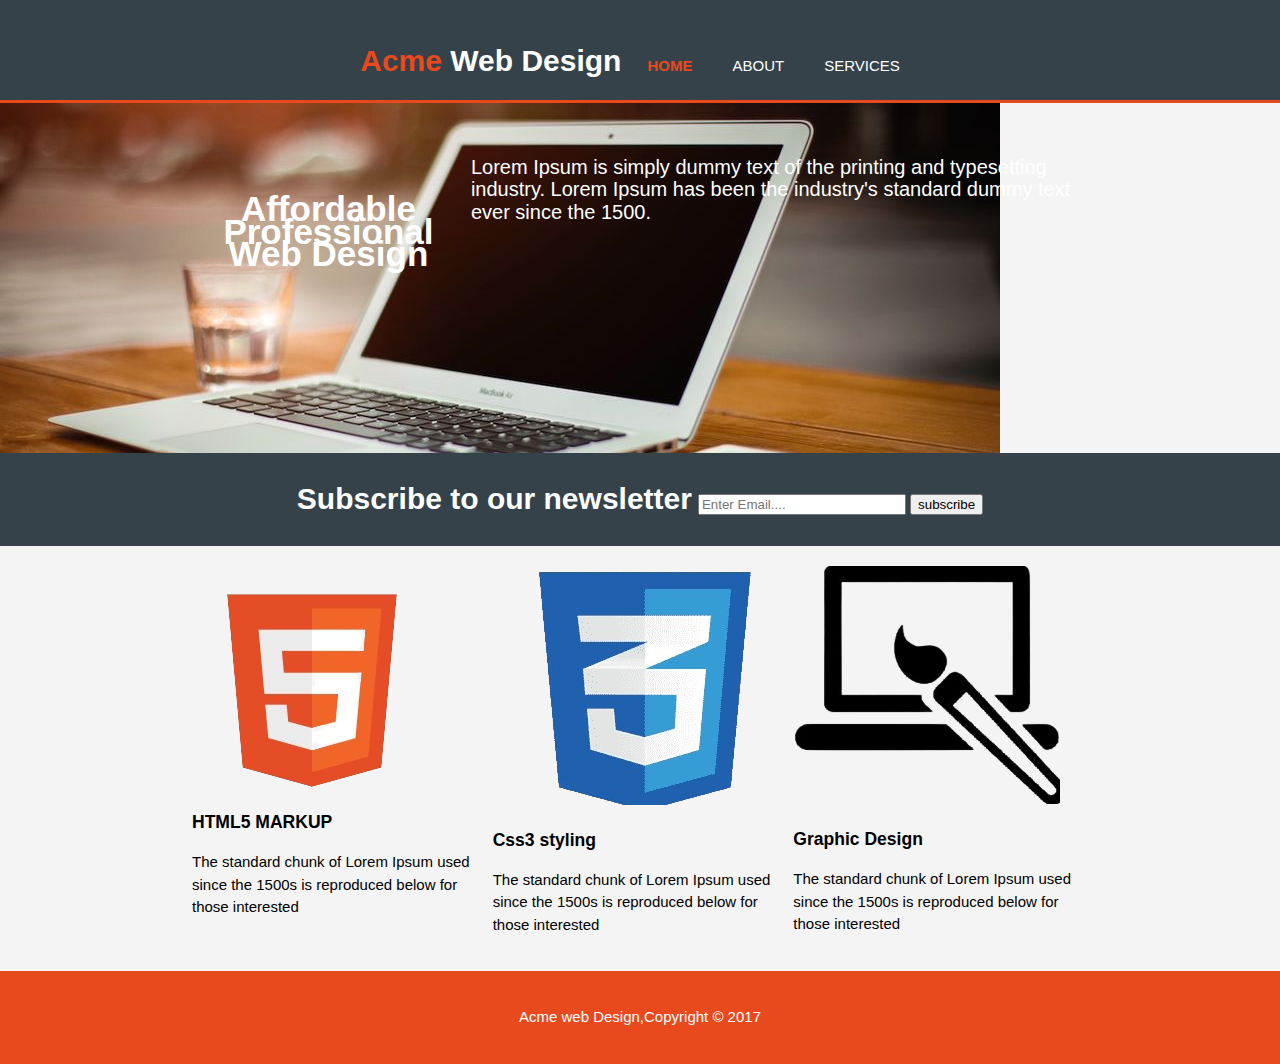
<file: index.html>
<!DOCTYPE html>
<html>
  <head>
    <meta charset="UTF-8" />
    <meta name="viewport" content="width-device-width" />
    <meta name="description" content="Affordable and professional web design" />
    <meta
      name="keywords"
      content="web design,Affordable web design,professional web design"
    />
    <meta name="author" content="JAMES EKUNDAYO" />
    <title>Acme web Design|WELCOME</title>
    <link rel="stylesheet" href="/.css/style.css" />

    <body>
      <header>
        <div class="container">
          <div id="Branding">
            <h1><span class="highlight">Acme</span> Web Design</h1>
          </div>
          <nav>
            <ul>
              <li class="current"><a href="index.html">HOME</a></li>
              <li><a href="about.html">ABOUT</a></li>
              <li><a href="services.html">SERVICES</a></li>
            </ul>
          </nav>
        </div>
      </header>

      <section id="showcase">
        <div class="container">
          <h1>Affordable Professional Web Design</h1>

          <p>
            Lorem Ipsum is simply dummy text of the printing and typesetting
            industry. Lorem Ipsum has been the industry's standard dummy text
            ever since the 1500.
          </p>
        </div>
      </section>

      <section id="newsletter">
        <div class="container">
          <h1>Subscribe to our newsletter</h1>

          <form>
            <input type="email" placeholder="Enter Email...." />
            <button type="Submit" class="button_1>">subscribe</button>
          </form>
        </div>
      </section>

      <section id="boxes">
        <div class="container">
          <div class="boxes">
            <img src="./img/html5.png" />
            <h3>HTML5 MARKUP</h3>
            <p>
              The standard chunk of Lorem Ipsum used since the 1500s is
              reproduced below for those interested
            </p>
          </div>

          <div class="boxes">
            <img src="./img/css.png.png" />
            <h3>Css3 styling</h3>
            <p>
              The standard chunk of Lorem Ipsum used since the 1500s is
              reproduced below for those interested
            </p>
          </div>
          <div class="boxes">
            <img src="./img/logo.png" />
            <h3>Graphic Design</h3>
            <p>
              The standard chunk of Lorem Ipsum used since the 1500s is
              reproduced below for those interested
            </p>
          </div>
        </div>
      </section>

      <footer>
        <p>Acme web Design,Copyright &copy; 2017</p>
      </footer>
    </body>
  </head>
</html>
</file>
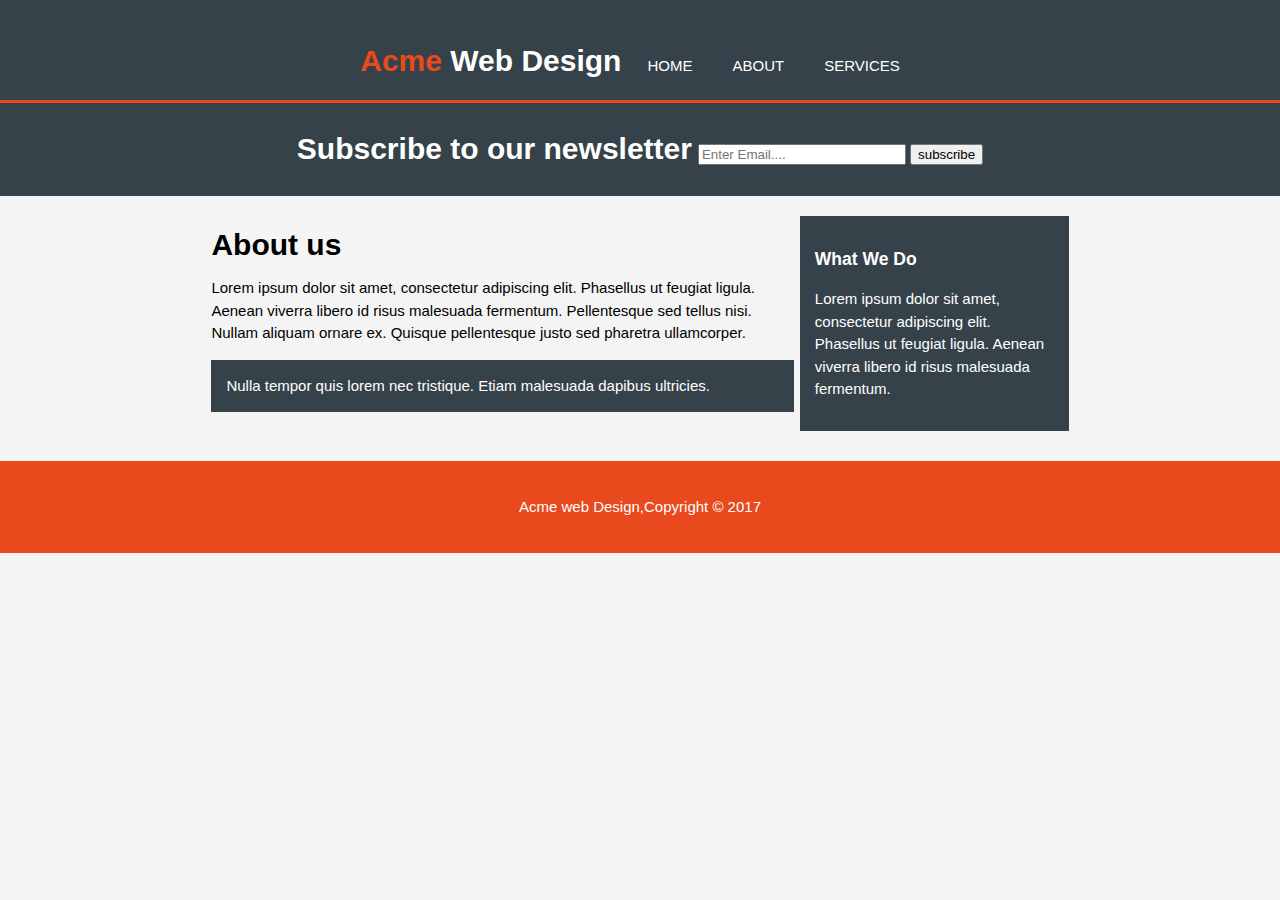
<file: about.html>
<!DOCTYPE html>
<html>
  <head>
    <meta charset="UTF-8" />
    <meta name="viewport" content="width-device-width" />
    <meta name="description" content="Affordable and professional web design" />
    <meta
      name="keywords"
      content="web design,Affordable web design,professional web design"
    />
    <meta name="author" content="JAMES EKUNDAYO" />
    <title>Acme web Design|ABOUT</title>
    <link rel="stylesheet" href="/.css/style.css" />

    <body>
      <header>
        <div class="container">
          <div id="Branding">
            <h1><span class="highlight">Acme</span> Web Design</h1>
          </div>
          <nav>
            <ul>
              <li><a href="index.html">HOME</a></li>
              <li><a href="about.html">ABOUT</a></li>
              <li><a href="services.html">SERVICES</a></li>
            </ul>
          </nav>
        </div>
      </header>

      <section id="newsletter">
        <div class="container">
          <h1>Subscribe to our newsletter</h1>

          <form>
            <input type="email" placeholder="Enter Email...." />
            <button type="Submit" class="button_1>">subscribe</button>
          </form>
        </div>
      </section>
      <section id="main">
        <div class="container">
          <article id="main-col">
            <h1 class="page-title">About us</h1>
            <p>
              Lorem ipsum dolor sit amet, consectetur adipiscing elit. Phasellus
              ut feugiat ligula. Aenean viverra libero id risus malesuada
              fermentum. Pellentesque sed tellus nisi. Nullam aliquam ornare ex.
              Quisque pellentesque justo sed pharetra ullamcorper.
            </p>
            <p class="dark">
              Nulla tempor quis lorem nec tristique. Etiam malesuada dapibus
              ultricies.
            </p>
          </article>

          <aside id="sidebar">
            <div class="dark">
              <h3>What We Do</h3>
              <p>
                Lorem ipsum dolor sit amet, consectetur adipiscing elit.
                Phasellus ut feugiat ligula. Aenean viverra libero id risus
                malesuada fermentum.
              </p>
            </div>
          </aside>
        </div>
      </section>
      <footer>
        <p>Acme web Design,Copyright &copy; 2017</p>
      </footer>
    </body>
  </head>
</html>
</file>
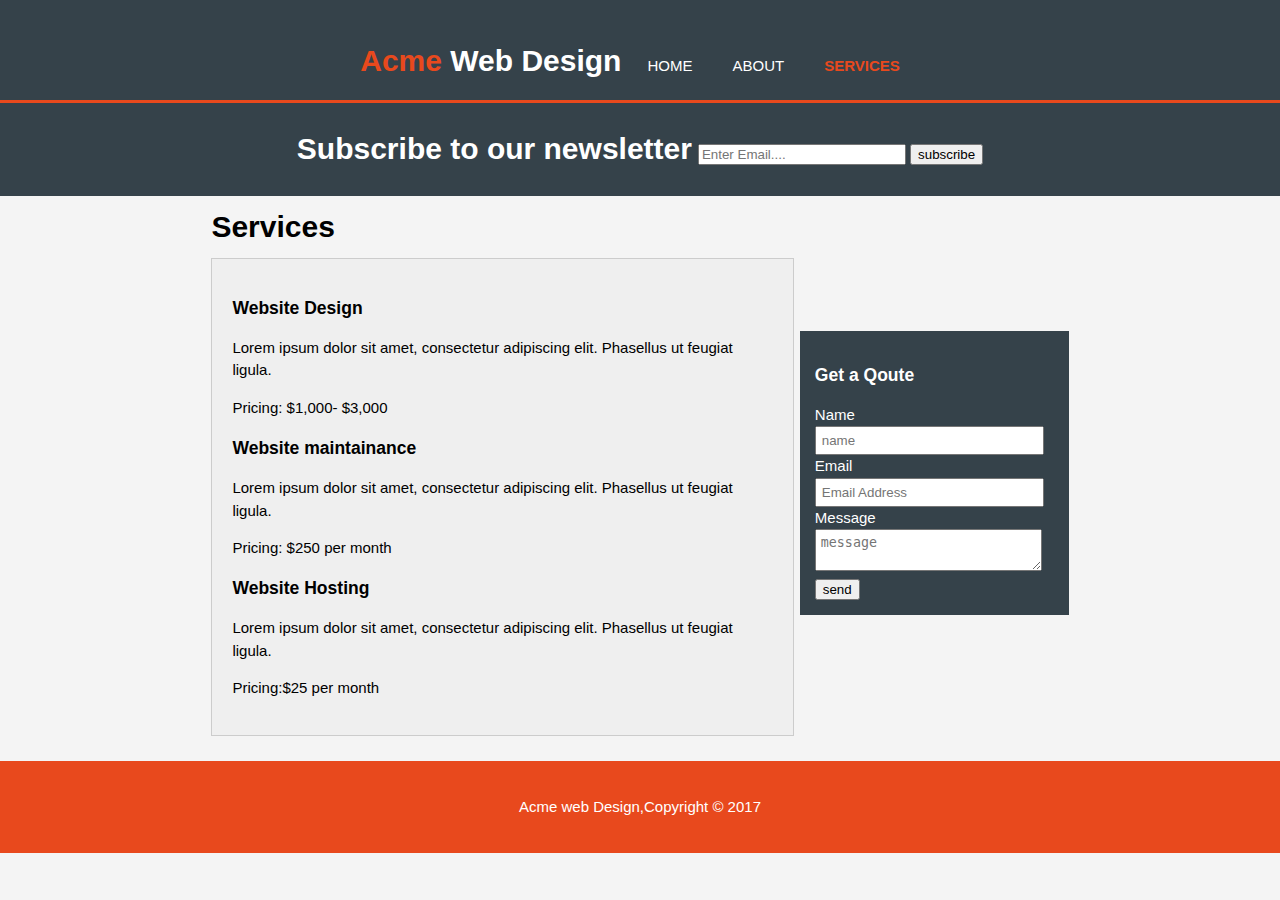
<file: services.html>
<!DOCTYPE html>
<html>
  <head>
    <meta charset="UTF-8" />
    <meta name="viewport" content="width-device-width" />
    <meta name="description" content="Affordable and professional web design" />
    <meta
      name="keywords"
      content="web design,Affordable web design,professional web design"
    />
    <meta name="author" content="JAMES EKUNDAYO" />
    <title>Acme web Design|Services</title>
    <link rel="stylesheet" href="/.css/style.css" />

    <body>
      <header>
        <div class="container">
          <div id="Branding">
            <h1><span class="highlight">Acme</span> Web Design</h1>
          </div>
          <nav>
            <ul>
              <li><a href="index.html">HOME</a></li>
              <li><a href="about.html">ABOUT</a></li>
              <li class="current"><a href="services.html">SERVICES</a></li>
            </ul>
          </nav>
        </div>
      </header>

      <section id="newsletter">
        <div class="container">
          <h1>Subscribe to our newsletter</h1>

          <form>
            <input type="email" placeholder="Enter Email...." />
            <button type="Submit" class="button_1>">subscribe</button>
          </form>
        </div>
      </section>
      <section id="main">
        <div class="container">
          <article id="main-col">
            <h1 class="page-title">Services</h1>
            <ul id="services">
              <li>
                <h3>Website Design</h3>
                <p>
                  Lorem ipsum dolor sit amet, consectetur adipiscing elit.
                  Phasellus ut feugiat ligula.
                </p>
                <p>Pricing: $1,000- $3,000</p>
              </li>
              <li>
                <h3>Website maintainance</h3>
                <p>
                  Lorem ipsum dolor sit amet, consectetur adipiscing elit.
                  Phasellus ut feugiat ligula.
                </p>
                <p>Pricing: $250 per month</p>
              </li>
              <li>
                <h3>Website Hosting</h3>
                <p>
                  Lorem ipsum dolor sit amet, consectetur adipiscing elit.
                  Phasellus ut feugiat ligula.
                </p>
                <p>Pricing:$25 per month</p>
              </li>
            </ul>
          </article>

          <aside id="sidebar">
            <div class="dark">
              <h3>Get a Qoute</h3>
              <form class="qoute">
                <div>
                  <label>Name</label><br />
                  <input type="text" placeholder="name" />
                </div>

                <div>
                  <label>Email</label><br />
                  <input type="email" placeholder="Email Address" />
                </div>

                <div>
                  <label>Message</label><br />
                  <textarea placeholder="message"></textarea>
                </div>

                <button class="button_1" type="submit">send</button>
              </form>
            </div>
          </aside>
        </div>
      </section>
      <footer>
        <p>Acme web Design,Copyright &copy; 2017</p>
      </footer>
    </body>
  </head>
</html>
</file>
<file: .css/style.css>
body {
  font: 15px / 1.5em Arial, Helvetica, sans-serif;
  padding: 0;
  margin: 0;
  background-color: #f4f4f4;
}

/*Global*/

ul {
  margin: 0;
  padding: 0;
}

#button_1 {
  height: 38px;
  background: #e8491d;
  border: 0;
  padding-right: 20px;
  padding-left: 20px;
  color: #ffffff;
}

.dark {
  padding: 15px;
  background: #35424a;
  color: #ffffff;
  margin-top: 10px;
  margin-bottom: 10px;
}

/*header*/

header {
  background: #35424a;
  color: #ffffff;
  padding-top: 30px;
  min-height: 70px;
  border-bottom: #e8491d 3px solid;
}

header a {
  color: #ffffff;
  text-decoration: none;
  text-transform: uppercase;
  font: 16px;
}

header li {
  float: left;
  display: inline;
  padding: 0 20px 0 20px;
}

header #branding {
  float: left;
}

header #branding h1 {
  margin: 0;
}

header nav {
  float: right;
  margin-top: 10px;
}

header .highlight,
header .current a {
  color: #e8491d;
  font-weight: bold;
}

header a:hover {
  color: #cccccc;
  font-weight: bold;
}

/*Showcase*/
#showcase {
  min-height: 350px;
  background: url("../img/showcase.jpg") no-repeat 0 -100px;
  text-align: center;
  color: #ffffff;
}

#showcase h1 {
  margin-top: 95px;
  font-size: 35px;
  margin-bottom: 10px;
}

#showcase p {
  font-size: 20px;
  text-align: left;
}

#newsletter {
  padding: 15px;
  color: #ffffff;
  background: #35424a;
}

#newsletter h1 {
  float: left;
}

#newsletter form {
  float: right;
  margin-top: 10px;
}

#newsletter input[type="email"] {
  padding: 10x;
  height: 15px;
  width: 200px;
}
/*boxes*/

.container {
  width: 70%;
  margin: auto;
  overflow: hidden;
  display: flex;
  justify-content: center;
  align-items: center;
  gap: 6px;
}

#boxes {
  margin-top: 20px;
  flex-direction: column;
  justify-content: center;
}

#boxes .box {
  float: left;
  width: 30%;
  padding: 10px;
}

#boxes .box img {
  width: 60px;
}
/*sidebar*/
aside#sidebar {
  float: right;
  width: 30%;
  margin-top: 10px;
}
aside#sidebar .qoute input,
aside#sidebar .qoute textarea {
  width: 90%;
  padding: 5px;
}

/*main-col*/
article#main-col {
  float: left;
  width: 65%;
}

/*services*/
ul#services {
  list-style: none;
  padding: 20px;
  border: #cccccc solid 1px;
  margin-bottom: 5px;
  background: #efefef;
}

footer {
  padding: 20px;
  margin-top: 20px;
  color: #ffffff;
  background-color: #e8491d;
  text-align: center;
}

/*media Queries*/
@media (max-width: 768px) {
  header #branding,
  header nav,
  header
    nav
    li
    #newsletter
    h1
    #newsletter
    form
    #boxes
    .box
    article#main-col
    aside#sidebar {
    float: none;
    text-align: center;
    width: 100%;
  }
  header {
    padding-bottom: 20px;
  }
  #showcase h1 {
    margin-top: 40px;
  }
  #newsletter botton,
  .qoute button {
    display: block;
    width: 100px;
  }
  #newsletterforminput[type: "email"] .qoute input, .quote textarea {
    width: 100%;
    margin-bottom: 5px;
  }
}
</file>
